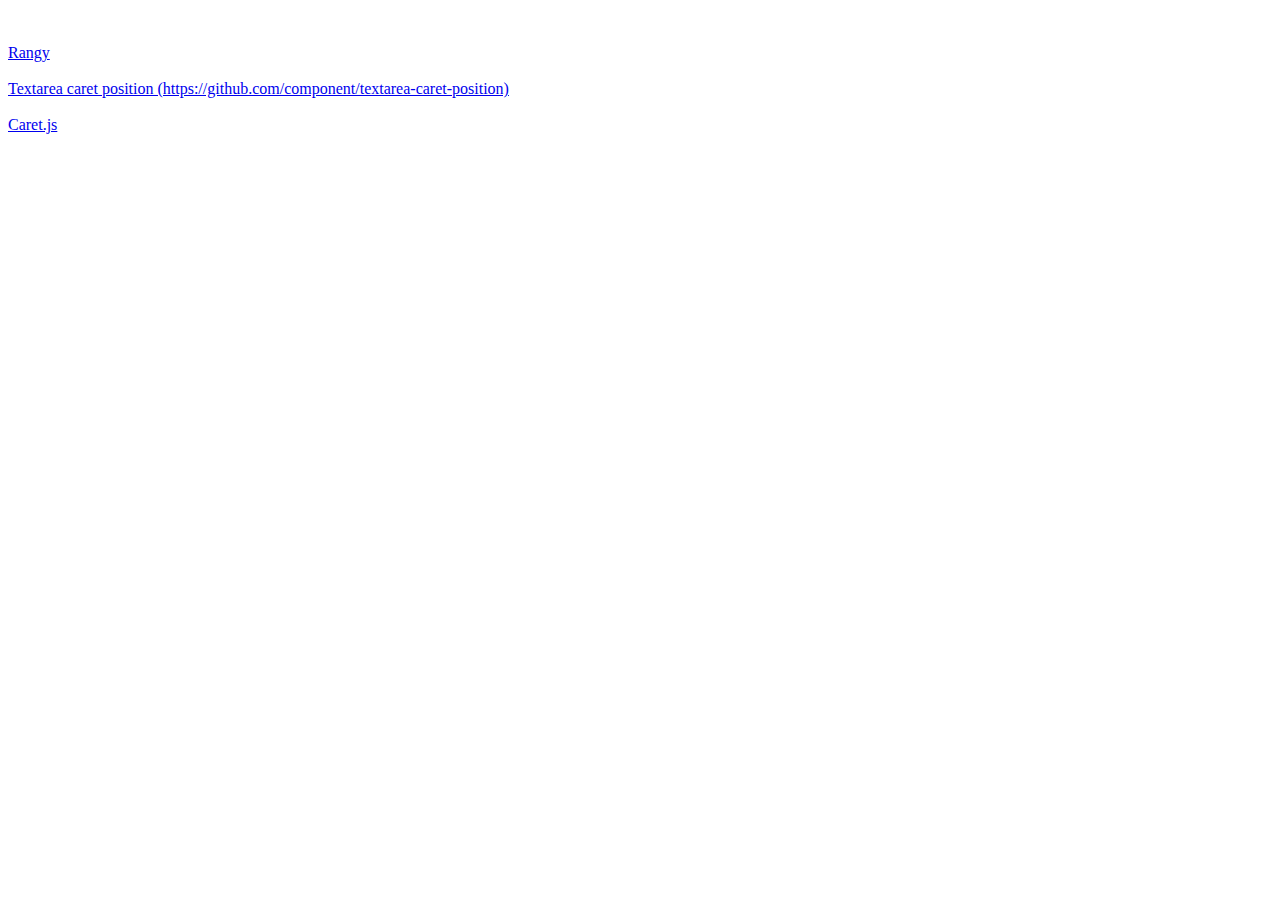
<file: index.html>
<!DOCTYPE html>
<html>
<head lang="en">
    <meta charset="UTF-8">
    <title>Grigory Kalabin playground</title>
</head>
<body>

<br/><br/>
<a href="rangy">Rangy</a> 

<br/><br/>
<a href="textarea-caret-position">Textarea caret position (https://github.com/component/textarea-caret-position)</a>

<br/><br/>
<a href="http://ichord.github.com/Caret.js">Caret.js</a>

</body>
</html>
</file>
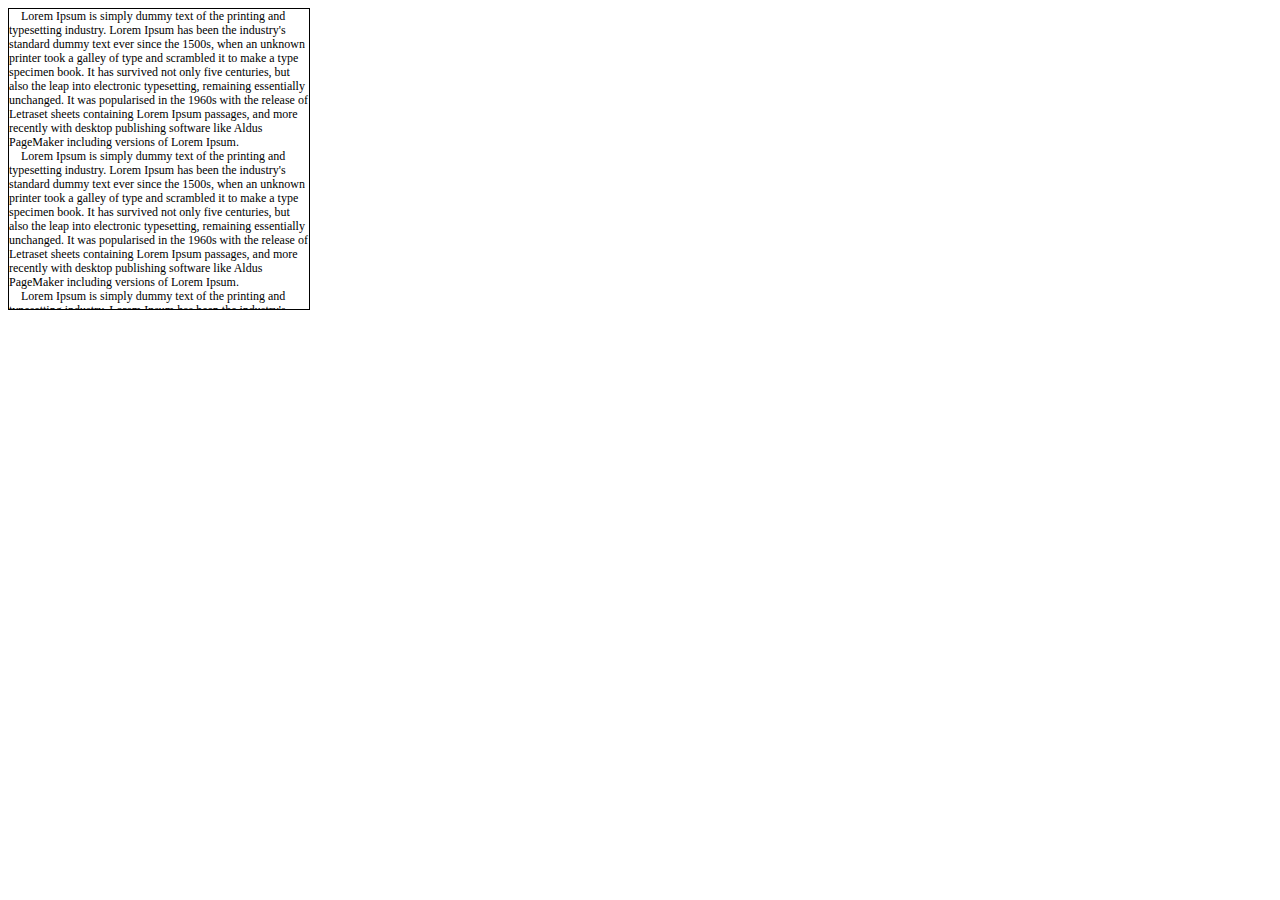
<file: rangy/index.html>
<!DOCTYPE html>
<!-- http://stackoverflow.com/a/16575647/808125 -->        
<html>
<head>
    <meta http-equiv="Content-Type" content="text/html; charset=UTF-8"/>
    <title>input and textarea caret-position testing ground</title>
    <style>
        body {
            font-family: Verdana;
            font-size: 12px;
            line-height: 14px;
        }
        textarea, div {
            font-family: Verdana;
            font-size: 12px;
            line-height: 14px;
            width: 300px;
            display: block;
            overflow: hidden;
            border: 1px solid black;
            padding: 0;
            margin: 0;
            resize: none;
            min-height: 300px;
            position: absolute;
            -moz-box-sizing: border-box;
            white-space: pre-wrap;
        }
        span {
            display: inline-block;
            height: 14px;
            position: relative;
        }
        span#caret {
            display: inline;
        }
        label {
            display: block;
            margin-left: 320px;
        }
        ul {
            padding: 0px;
            margin: 9px;
            position: absolute;
            z-index: 999;
            border: 1px solid #000;
            background-color: #FFF;
            list-style-type:none;
            display: none;
        }
        @media screen and (-webkit-min-device-pixel-ratio:0) {
            span {
                white-space: pre-wrap;
            }
        }
        div {
            /* Firefox wrapping fix */
            -moz-padding-end: 1.5px;
            -moz-padding-start: 1.5px;
            /* IE8/IE9 wrapping fix */
            padding-right: 5px;
            width: 295px;
            visibility: hidden;
        }
        span#caret
        {
            display: inline-block;
        }
    </style>
</head>
<body>
<div></div>
<textarea>
    Lorem Ipsum is simply dummy text of the printing and typesetting industry. Lorem Ipsum has been the industry's standard dummy text ever since the 1500s, when an unknown printer took a galley of type and scrambled it to make a type specimen book. It has survived not only five centuries, but also the leap into electronic typesetting, remaining essentially unchanged. It was popularised in the 1960s with the release of Letraset sheets containing Lorem Ipsum passages, and more recently with desktop publishing software like Aldus PageMaker including versions of Lorem Ipsum.
    Lorem Ipsum is simply dummy text of the printing and typesetting industry. Lorem Ipsum has been the industry's standard dummy text ever since the 1500s, when an unknown printer took a galley of type and scrambled it to make a type specimen book. It has survived not only five centuries, but also the leap into electronic typesetting, remaining essentially unchanged. It was popularised in the 1960s with the release of Letraset sheets containing Lorem Ipsum passages, and more recently with desktop publishing software like Aldus PageMaker including versions of Lorem Ipsum.
    Lorem Ipsum is simply dummy text of the printing and typesetting industry. Lorem Ipsum has been the industry's standard dummy text ever since the 1500s, when an unknown printer took a galley of type and scrambled it to make a type specimen book. It has survived not only five centuries, but also the leap into electronic typesetting, remaining essentially unchanged. It was popularised in the 1960s with the release of Letraset sheets containing Lorem Ipsum passages, and more recently with desktop publishing software like Aldus PageMaker including versions of Lorem Ipsum.
    Lorem Ipsum is simply dummy text of the printing and typesetting industry. Lorem Ipsum has been the industry's standard dummy text ever since the 1500s, when an unknown printer took a galley of type and scrambled it to make a type specimen book. It has survived not only five centuries, but also the leap into electronic typesetting, remaining essentially unchanged. It was popularised in the 1960s with the release of Letraset sheets containing Lorem Ipsum passages, and more recently with desktop publishing software like Aldus PageMaker including versions of Lorem Ipsum.
    Lorem Ipsum is simply dummy text of the printing and typesetting industry. Lorem Ipsum has been the industry's standard dummy text ever since the 1500s, when an unknown printer took a galley of type and scrambled it to make a type specimen book. It has survived not only five centuries, but also the leap into electronic typesetting, remaining essentially unchanged. It was popularised in the 1960s with the release of Letraset sheets containing Lorem Ipsum passages, and more recently with desktop publishing software like Aldus PageMaker including versions of Lorem Ipsum.
    Lorem Ipsum is simply dummy text of the printing and typesetting industry. Lorem Ipsum has been the industry's standard dummy text ever since the 1500s, when an unknown printer took a galley of type and scrambled it to make a type specimen book. It has survived not only five centuries, but also the leap into electronic typesetting, remaining essentially unchanged. It was popularised in the 1960s with the release of Letraset sheets containing Lorem Ipsum passages, and more recently with desktop publishing software like Aldus PageMaker including versions of Lorem Ipsum.
    Lorem Ipsum is simply dummy text of the printing and typesetting industry. Lorem Ipsum has been the industry's standard dummy text ever since the 1500s, when an unknown printer took a galley of type and scrambled it to make a type specimen book. It has survived not only five centuries, but also the leap into electronic typesetting, remaining essentially unchanged. It was popularised in the 1960s with the release of Letraset sheets containing Lorem Ipsum passages, and more recently with desktop publishing software like Aldus PageMaker including versions of Lorem Ipsum.
    Lorem Ipsum is simply dummy text of the printing and typesetting industry. Lorem Ipsum has been the industry's standard dummy text ever since the 1500s, when an unknown printer took a galley of type and scrambled it to make a type specimen book. It has survived not only five centuries, but also the leap into electronic typesetting, remaining essentially unchanged. It was popularised in the 1960s with the release of Letraset sheets containing Lorem Ipsum passages, and more recently with desktop publishing software like Aldus PageMaker including versions of Lorem Ipsum.
    Lorem Ipsum is simply dummy text of the printing and typesetting industry. Lorem Ipsum has been the industry's standard dummy text ever since the 1500s, when an unknown printer took a galley of type and scrambled it to make a type specimen book. It has survived not only five centuries, but also the leap into electronic typesetting, remaining essentially unchanged. It was popularised in the 1960s with the release of Letraset sheets containing Lorem Ipsum passages, and more recently with desktop publishing software like Aldus PageMaker including versions of Lorem Ipsum.
    Lorem Ipsum is simply dummy text of the printing and typesetting industry. Lorem Ipsum has been the industry's standard dummy text ever since the 1500s, when an unknown printer took a galley of type and scrambled it to make a type specimen book. It has survived not only five centuries, but also the leap into electronic typesetting, remaining essentially unchanged. It was popularised in the 1960s with the release of Letraset sheets containing Lorem Ipsum passages, and more recently with desktop publishing software like Aldus PageMaker including versions of Lorem Ipsum.
    Lorem Ipsum is simply dummy text of the printing and typesetting industry. Lorem Ipsum has been the industry's standard dummy text ever since the 1500s, when an unknown printer took a galley of type and scrambled it to make a type specimen book. It has survived not only five centuries, but also the leap into electronic typesetting, remaining essentially unchanged. It was popularised in the 1960s with the release of Letraset sheets containing Lorem Ipsum passages, and more recently with desktop publishing software like Aldus PageMaker including versions of Lorem Ipsum.
</textarea>
<label></label>
<ul>
    <li>Why don't you type this..</li>
</ul>

<script src="jquery-1.9.1.js"></script>
<script src="rangy-core.js"></script>
<script src="rangyinputs_jquery.min.js"></script>
<script>
    function getTextAreaXandY(e) {

        // Don't do anything if key pressed is left arrow
        if (e.which == 37) return;

        // Save selection start
        var selection = $(this).getSelection();
        var index = selection.start;

        //alert(selection.start);
        //alert(selection.end);
        // Copy text to div
        $(this).blur();
        $("div").text($(this).val());

        // Get current character
        $(this).setSelection(index, index + 1);
        currentcharacter = $(this).getSelection().text;

        // Get previous character
        $(this).setSelection(index - 1, index)
        previouscharacter = $(this).getSelection().text;

        var start, endchar;
        var end = 0;
        var range = rangy.createRange();

        // If current or previous character is a space or a line break, find the next word and wrap it in a span
        var linebreak = previouscharacter.match(/(\r\n|\n|\r)/gm) == undefined ? false : true;

        if (previouscharacter == ' ' || currentcharacter == ' ' || linebreak) {
            i = index + 1; // Start at the end of the current space        
            while (endchar != ' ' && end < $(this).val().length) {
                i++;
                $(this).setSelection(i, i + 1)
                var sel = $(this).getSelection();
                endchar = sel.text;
                end = sel.start;
            }

            range.setStart($("div")[0].childNodes[0], index);
            range.setEnd($("div")[0].childNodes[0], end);
            var nextword = range.toHtml();
            range.deleteContents();
            var position = $("<span id='nextword'>" + nextword + "</span>")[0];
            range.insertNode(position);
            var nextwordtop = $("#nextword").position().top;
        }

        // Insert `#caret` at the position of the caret
        range.setStart($("div")[0].childNodes[0], index);
        var caret = $("<span id='caret'></span>")[0];
        range.insertNode(caret);
        var carettop = $("#caret").position().top;

        // If preceding character is a space, wrap it in a span
        if (previouscharacter == ' ') {
            range.setStart($("div")[0].childNodes[0], index - 1);
            range.setEnd($("div")[0].childNodes[0], index);
            var prevchar = $("<span id='prevchar'></span>")[0];
            range.insertNode(prevchar);
            var prevchartop = $("#prevchar").position().top;
        }

        // Set textarea selection back to selection start
        $(this).focus();
        $(this).setSelection(selection.start, selection.end);

        // If the top value of the previous character span is not equal to the top value of the next word,
        // there must have been some wrapping going on, the previous character was a space, so the wrapping
        // would have occured after this space, its safe to assume that the left and top value of `#nextword`
        // indicate the caret position
        if (prevchartop != undefined && prevchartop != nextwordtop) {
            $("label").text('X: ' + $("#nextword").position().left + 'px, Y: ' + $("#nextword").position().top);
            $('ul').css('left', ($("#nextword").position().left) + 'px');
            $('ul').css('top', ($("#nextword").position().top + 13) + 'px');
        }
        // if not, then there was no wrapping, we can take the left and the top value from `#caret`    
        else {
            $("label").text('X: ' + $("#caret").position().left + 'px, Y: ' + $("#caret").position().top);
            $('ul').css('left', ($("#caret").position().left) + 'px');
            $('ul').css('top', ($("#caret").position().top + 14) + 'px');
        }

        $('ul').css('display', 'block');

    }

    $("textarea").click(getTextAreaXandY);
    $("textarea").keyup(getTextAreaXandY);
</script>
</body>
</html>
</file>
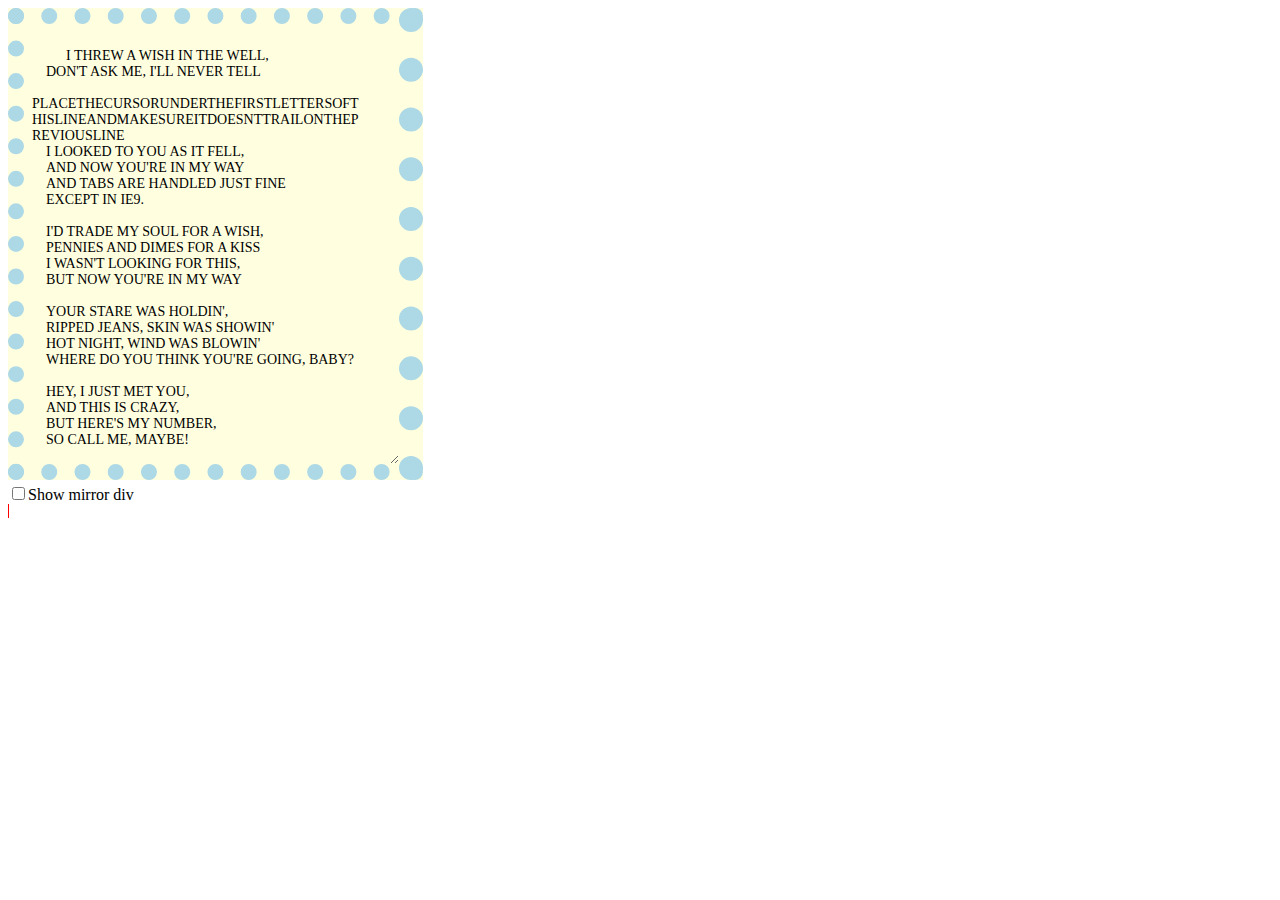
<file: textarea-caret-position/index.html>
<!DOCTYPE html>
<!-- https://github.com/component/textarea-caret-position -->        
<html>
<head>
    <meta http-equiv="Content-Type" content="text/html; charset=UTF-8"/>
    <title>input and textarea caret-position testing ground</title>
    <style>
        input[type="text"], textarea {
            font-family: 'Times New Roman'; /* a proportional font makes it more difficult to calculate the position */
            font-size: 14px;
            line-height: 16px;
            padding: 24px 32px 16px 8px; /* different paddings so position computations don't accidentally return a "correct" result */
            text-transform: uppercase; /* this drastically changes character width on proportional fonts */
            text-indent: 20px;
            border: 16px lightblue dotted; /* needs to be accounted for when returning the final position */
            border-right-width: 24px; /* discourage naive border arithmetic */
            background: lightyellow;
        }
    </style>
</head>
<body>
<textarea rows="25" cols="40">
    I threw a wish in the well,
    Don't ask me, I'll never tell
    PlaceTheCursorUnderTheFirstLettersOfThisLineAndMakeSureItDoesntTrailOnThePreviousLine
    I looked to you as it fell,
    And now you're in my way
    And tabs are handled just fine
    Except in IE9.

    I'd trade my soul for a wish,
    Pennies and dimes for a kiss
    I wasn't looking for this,
    But now you're in my way

    Your stare was holdin',
    Ripped jeans, skin was showin'
    Hot night, wind was blowin'
    Where do you think you're going, baby?

    Hey, I just met you,
    And this is crazy,
    But here's my number,
    So call me, maybe!
</textarea>

<br/>

<label>
    <input type="checkbox" id="mirrorDivDisplay" onchange="toggleMirrorDivDisplay(this)">Show mirror div
</label>

<script>
    function toggleMirrorDivDisplay(checkbox) {
        showMirrorDiv = checkbox.checked;
    }
    ['textarea'].forEach(function (selector) {

        var element = document.querySelector(selector);
        var fontSize = getComputedStyle(element).getPropertyValue('font-size');

        var rect = document.createElement('div');
        document.body.appendChild(rect);
        rect.style.position = 'absolute';
        rect.style.backgroundColor = 'red';
        rect.style.height = fontSize;
        rect.style.width = '1px';

        ['keyup', 'click', 'scroll'].forEach(function (event) {
            element.addEventListener(event, update);
        });

        function update() {
            var coordinates = getCaretCoordinates(element, element.selectionEnd);
            console.log('(top, left) = (%s, %s)', coordinates.top, coordinates.left);
            rect.style.top = element.offsetTop
                    - element.scrollTop
                    + coordinates.top
                    + 'px';
            rect.style.left = element.offsetLeft
                    - element.scrollLeft
                    + coordinates.left
                    + 'px';
        }
    });
</script>

<script>
    // The properties that we copy into a mirrored div.
    // Note that some browsers, such as Firefox,
    // do not concatenate properties, i.e. padding-top, bottom etc. -> padding,
    // so we have to do every single property specifically.
    var properties = [
        'boxSizing',
        'width',  // on Chrome and IE, exclude the scrollbar, so the mirror div wraps exactly as the textarea does
        'height',
        'overflowX',
        'overflowY',  // copy the scrollbar for IE

        'borderTopWidth',
        'borderRightWidth',
        'borderBottomWidth',
        'borderLeftWidth',

        'paddingTop',
        'paddingRight',
        'paddingBottom',
        'paddingLeft',

        // https://developer.mozilla.org/en-US/docs/Web/CSS/font
        'fontStyle',
        'fontVariant',
        'fontWeight',
        'fontStretch',
        'fontSize',
        'lineHeight',
        'fontFamily',

        'textAlign',
        'textTransform',
        'textIndent',
        'textDecoration',  // might not make a difference, but better be safe

        'letterSpacing',
        'wordSpacing'
    ];

    var isFirefox = !(window.mozInnerScreenX == null);
    var mirrorDivDisplayCheckbox = document.getElementById('mirrorDivDisplay');
    var mirrorDiv, computed, style;

    getCaretCoordinates = function (element, position) {
        // mirrored div
        mirrorDiv = document.getElementById(element.nodeName + '--mirror-div');
        if (!mirrorDiv) {
            mirrorDiv = document.createElement('div');
            mirrorDiv.id = element.nodeName + '--mirror-div';
            document.body.appendChild(mirrorDiv);
        }

        style = mirrorDiv.style;
        computed = getComputedStyle(element);

        // default textarea styles
        style.whiteSpace = 'pre-wrap';
        if (element.nodeName !== 'INPUT')
            style.wordWrap = 'break-word';  // only for textarea-s

        // position off-screen
        style.position = 'absolute';  // required to return coordinates properly
        style.top = element.offsetTop + parseInt(computed.borderTopWidth) + 'px';
        style.left = "400px";
        style.visibility = mirrorDivDisplayCheckbox.checked ? 'visible' : 'hidden';  // not 'display: none' because we want rendering

        // transfer the element's properties to the div
        properties.forEach(function (prop) {
            style[prop] = computed[prop];
        });
        style.font = 'inherit';

        if (isFirefox) {
            style.width = parseInt(computed.width) - 2 + 'px'  // Firefox adds 2 pixels to the padding - https://bugzilla.mozilla.org/show_bug.cgi?id=753662
            // Firefox lies about the overflow property for textareas: https://bugzilla.mozilla.org/show_bug.cgi?id=984275
            if (element.scrollHeight > parseInt(computed.height))
                style.overflowY = 'scroll';
        } else {
            style.overflow = 'hidden';  // for Chrome to not render a scrollbar; IE keeps overflowY = 'scroll'
        }

        mirrorDiv.textContent = element.value.substring(0, position);
        // the second special handling for input type="text" vs textarea: spaces need to be replaced with non-breaking spaces - http://stackoverflow.com/a/13402035/1269037
        if (element.nodeName === 'INPUT')
            mirrorDiv.textContent = mirrorDiv.textContent.replace(/\s/g, "\u00a0");

        var span = document.createElement('span');
        // Wrapping must be replicated *exactly*, including when a long word gets
        // onto the next line, with whitespace at the end of the line before (#7).
        // The  *only* reliable way to do that is to copy the *entire* rest of the
        // textarea's content into the <span> created at the caret position.
        // for inputs, just '.' would be enough, but why bother?
        span.textContent = element.value.substring(position) || '.';  // || because a completely empty faux span doesn't render at all
        span.style.backgroundColor = "lightgrey";
        mirrorDiv.appendChild(span);

        var coordinates = {
            top: span.offsetTop + parseInt(computed['borderTopWidth']),
            left: span.offsetLeft + parseInt(computed['borderLeftWidth'])
        };

        return coordinates;
    }
</script>
</body>
</html>
</file>
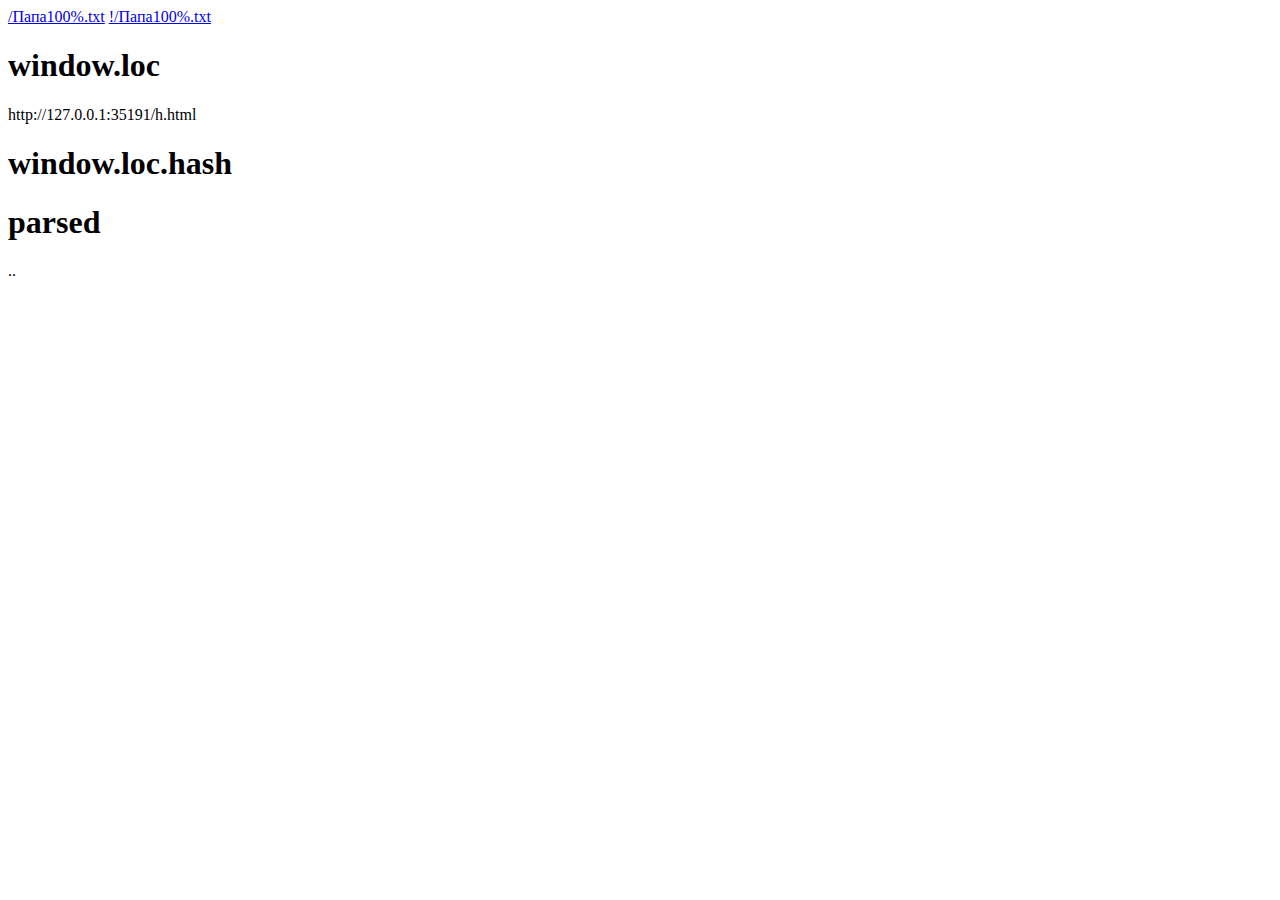
<file: h.html>
<!DOCTYPE html>
<html>
<head lang="en">
    <meta charset="UTF-8">
    <title>Grigory Kalabin playground</title>
</head>
<body>
<a href="#/папа100%.txt">/Папа100%.txt</a>
<a href="#!/папа100%.txt">!/Папа100%.txt</a>
<h1>window.loc</h1><div id="loc"></div>
<h1 id="/папа100%.txt">window.loc.hash</h1><div id="hash"></div>
<h1 id="!/папа100%.txt">parsed</h1>.<span id="gd"></span>.

<script src="URI.js" type="text/javascript"></script>
<script type="text/javascript">
    document.getElementById("loc").innerHTML = window.location.href;
    document.getElementById("hash").innerHTML = window.location.hash;
    var u = new URI();
    document.getElementById("gd").innerHTML = u.fragment();
</script>

</body>
</html>
</file>
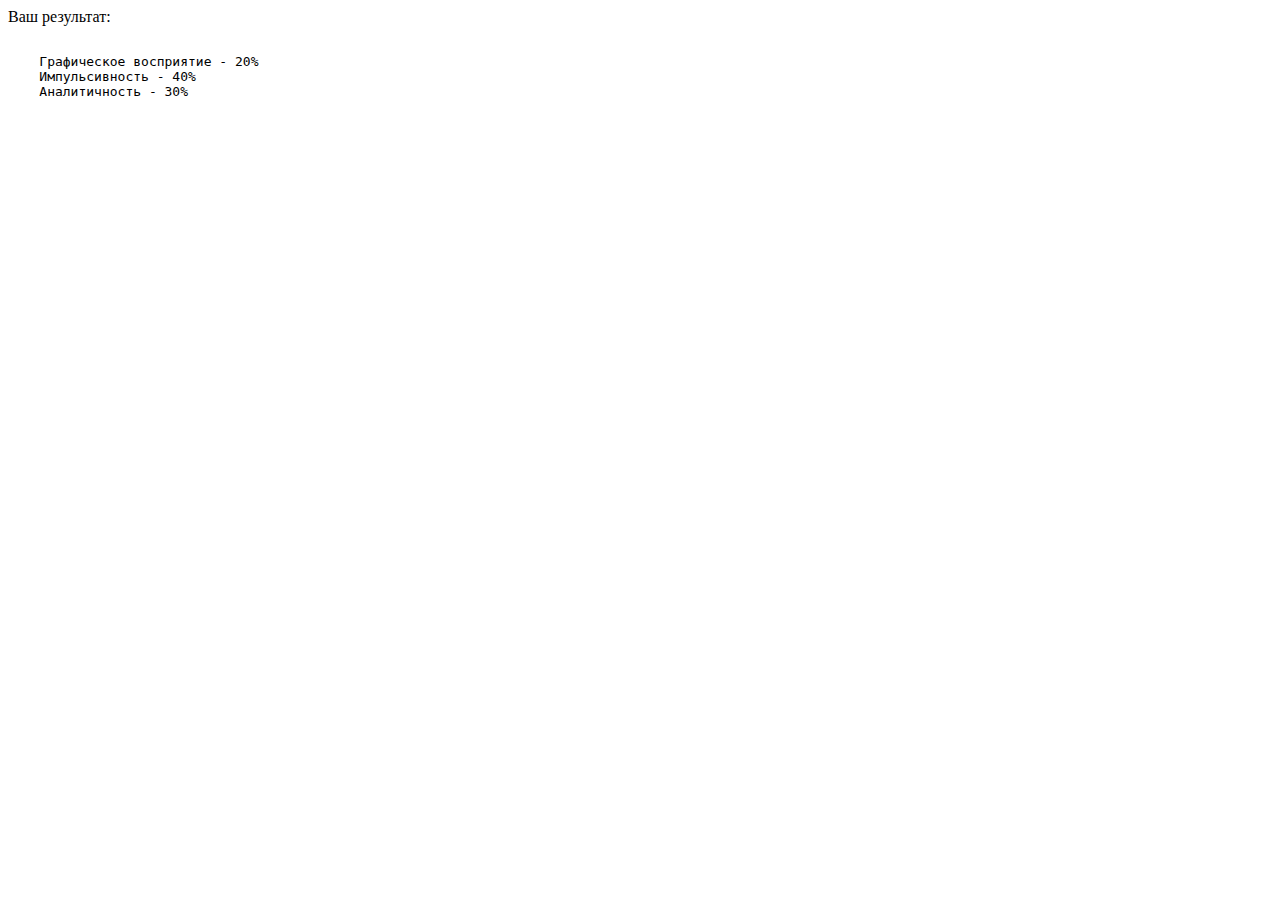
<file: share.html>
<!DOCTYPE html>
<html>
<head lang="en">
    <meta charset="UTF-8">
    <title>Grigory Kalabin playground</title>
</head>
<body>

Ваш результат:
<pre id="testing-result"> 
    Графическое восприятие - 20%
    Импульсивность - 40%
    Аналитичность - 30%
</pre>

<script type="text/javascript" src="//yastatic.net/share/share.js" charset="utf-8"></script>
<span id="ya_share1"></span>

<script type="text/javascript">
    new Ya.share({
        element: 'ya_share1',
        elementStyle: {
            'type': 'button',
            'border': true,
            'quickServices': ['facebook', 'odnoklassniki', 'twitter', 'vkontakte']
        },
        link: 'http://adriver.ru/test-yo-self',
        title: 'Тест на определение стиля личности',
        description: document.getElementById("testing-result").innerText
//        popupStyle: {
//            blocks: {
//                'Поделись-ка!': ['lj', 'twitter', '', 'vkontakte'],
//                'Поделись-ка по-другому!': ['lj', 'twitter', 'vkontakte']
//            },
//            copyPasteField: true
//        },
//        serviceSpecific: {
//            twitter: {
//                title: '#Yandex — the best search engine in the universe!'
//            }
//        }
    });
</script>


</body>
</html>
</file>
